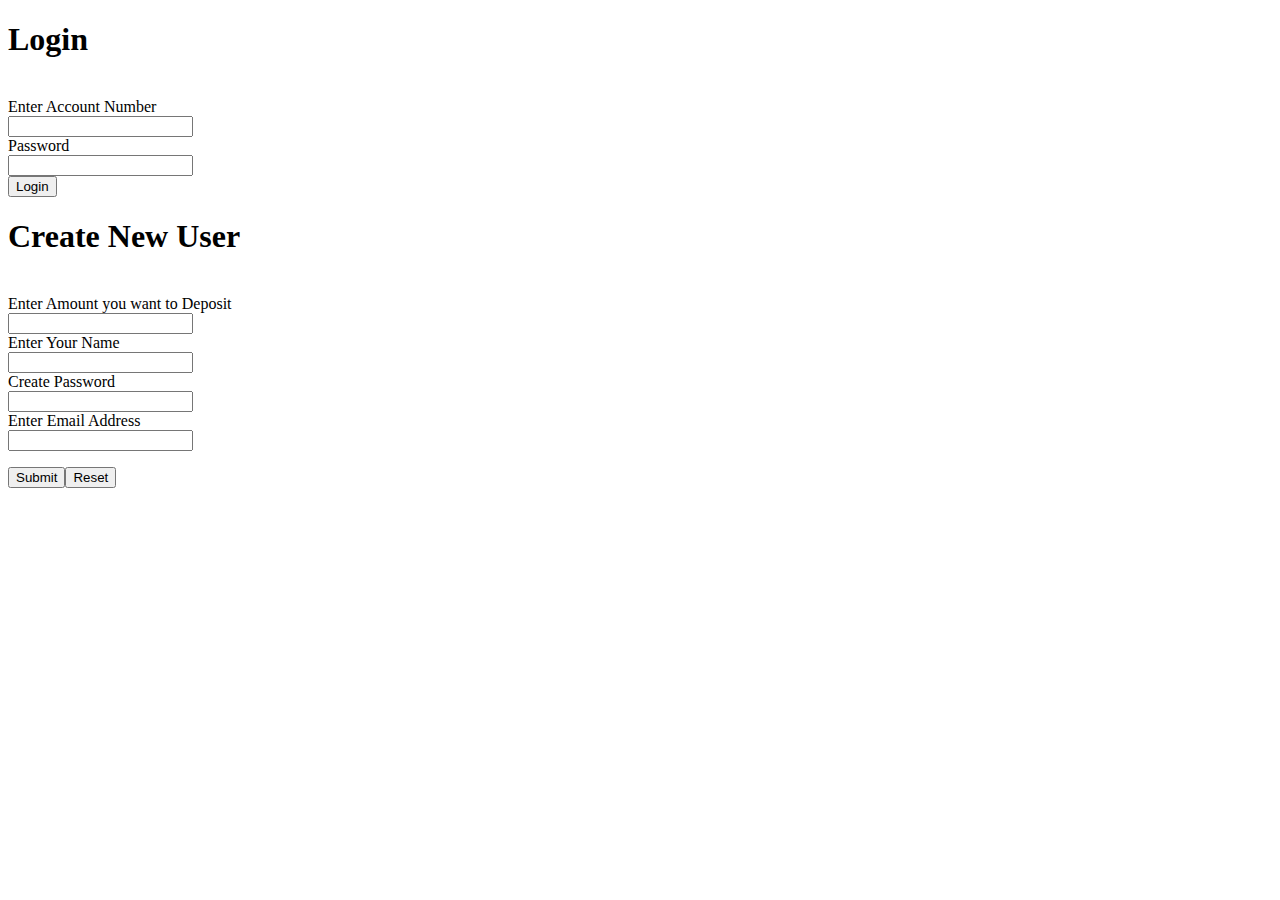
<file: src/main/resources/templates/index.html>
<!DOCTYPE html>
<html xmlns:th="http://www.thymeleaf.org">
<head>
    <title>Login Page</title>
    <link rel="stylesheet" th:href="@{/index.css}" />
    <style>
    .divider {
    	    justify-content: center;
      	    align-items: right;
             }
        </style>
</head>
<body>
<div class="divider">
<div class="form-container">
    <h1>Login</h1><br>
<div class="body">    
    <form  th:action="@{/login}" th:object="${validate}" method="post">
            <label for="accountNum">Enter Account Number</label><br>
            <input type="number" id="accountNum" name="accountNum" /><br>
            <label for="password">Password</label><br>
            <input type="password" id="password" name="password" /><br>
            <button type="submit">Login</button>   
    </form>
    </div>
    </div></div>
    <div></div>
<div class="divider">
<div class="form-container">    
	<h1>Create New User</h1><br>
<div class="body">
    <form th:action="@{/mybank/create}" method="post" th:object="${newUser}">
  <label for="accountBal">Enter Amount you want to Deposit</label><br>
  <input type="text" id="accountBal" name="accountBal" required><br>
  <label for="userName">Enter Your Name</label><br>
  <input type="text" id="userName" name="userName" required><br>
  <label for="Password">Create Password</label><br>
  <input type="text" id="Password" name="Password" required><br>
  <label for="email">Enter Email Address</label><br>
  <input type="email" id="email" name="email" required><br>
 <p> <input type="submit" value="Submit"><input type="reset" value="Reset" /></p>
    </form>
    </div></div>
  </div>
  
</body>
</html>
</file>
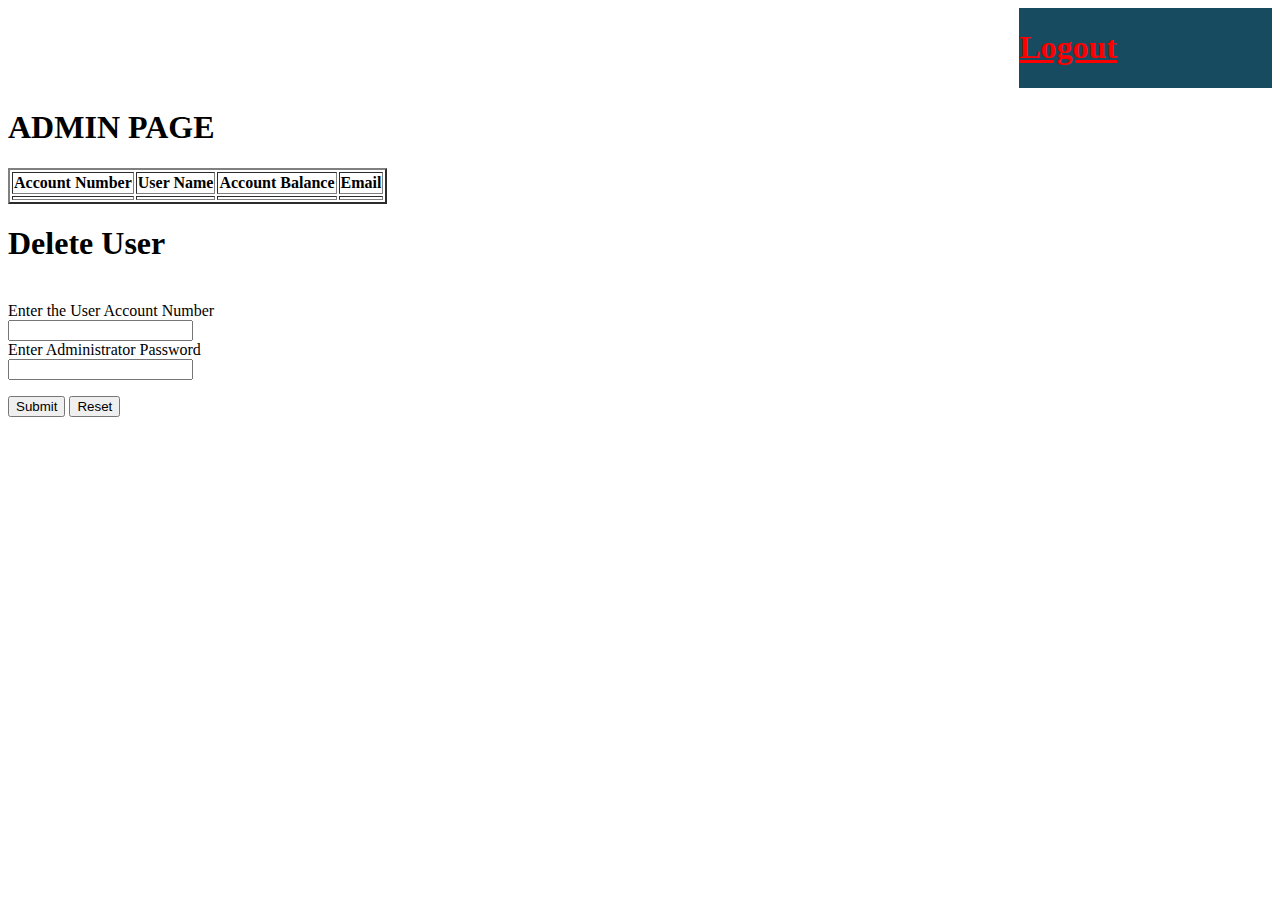
<file: src/main/resources/templates/admin.html>
<!DOCTYPE HTML>
<html xmlns:th="https://www.thymeleaf.org">
<head>
<link rel="stylesheet" th:href="@{/index.css}" />
</head>
<body>

<div style="display: inline-block;width:20%; margin-left:80%;background-color:#164B60;">
    <h1><a href="/" style="color:red;">Logout</a></h1>
</div>

<div class="divider">
<div class="form-container">
<h1>ADMIN PAGE</h1>
<div class="body">

<table border="2">
        <thead>
            <tr>
                <th>Account Number</th>
                <th>User Name</th>
                <th>Account Balance</th>
                <th>Email</th>
            </tr>
        </thead>
        <tbody>
            <tr th:each="user : ${allUsers}">
                <td th:text="${user.accountNum}"></td>
                <td th:text="${user.userName}"></td>
                <td th:text="${user.accountBal}"></td>
                <td th:text="${user.email}"></td>
            </tr>
        </tbody>
    </table>
       
</div>
    </div>
    </div>
    
    <div class="divider">
    <div class="form-container">
    <h1>Delete User</h1><br>
    <div class="body">
     <form th:action="@{/admin/{accountNum}/{password}}" method="get" >    
  <label for="id">Enter the User Account Number</label><br>
  <input type="number" id="accountNum"  name="accountNum" required><br>
  <label for="amount">Enter Administrator Password</label><br>
  <input type="password" id="password"  name="password" required><br>
       <p><input type="submit" value="Submit" />
       <input type="reset" value="Reset" /></p>
    </form>
    </div></div></div>
    
    
</body>
</html>
</file>
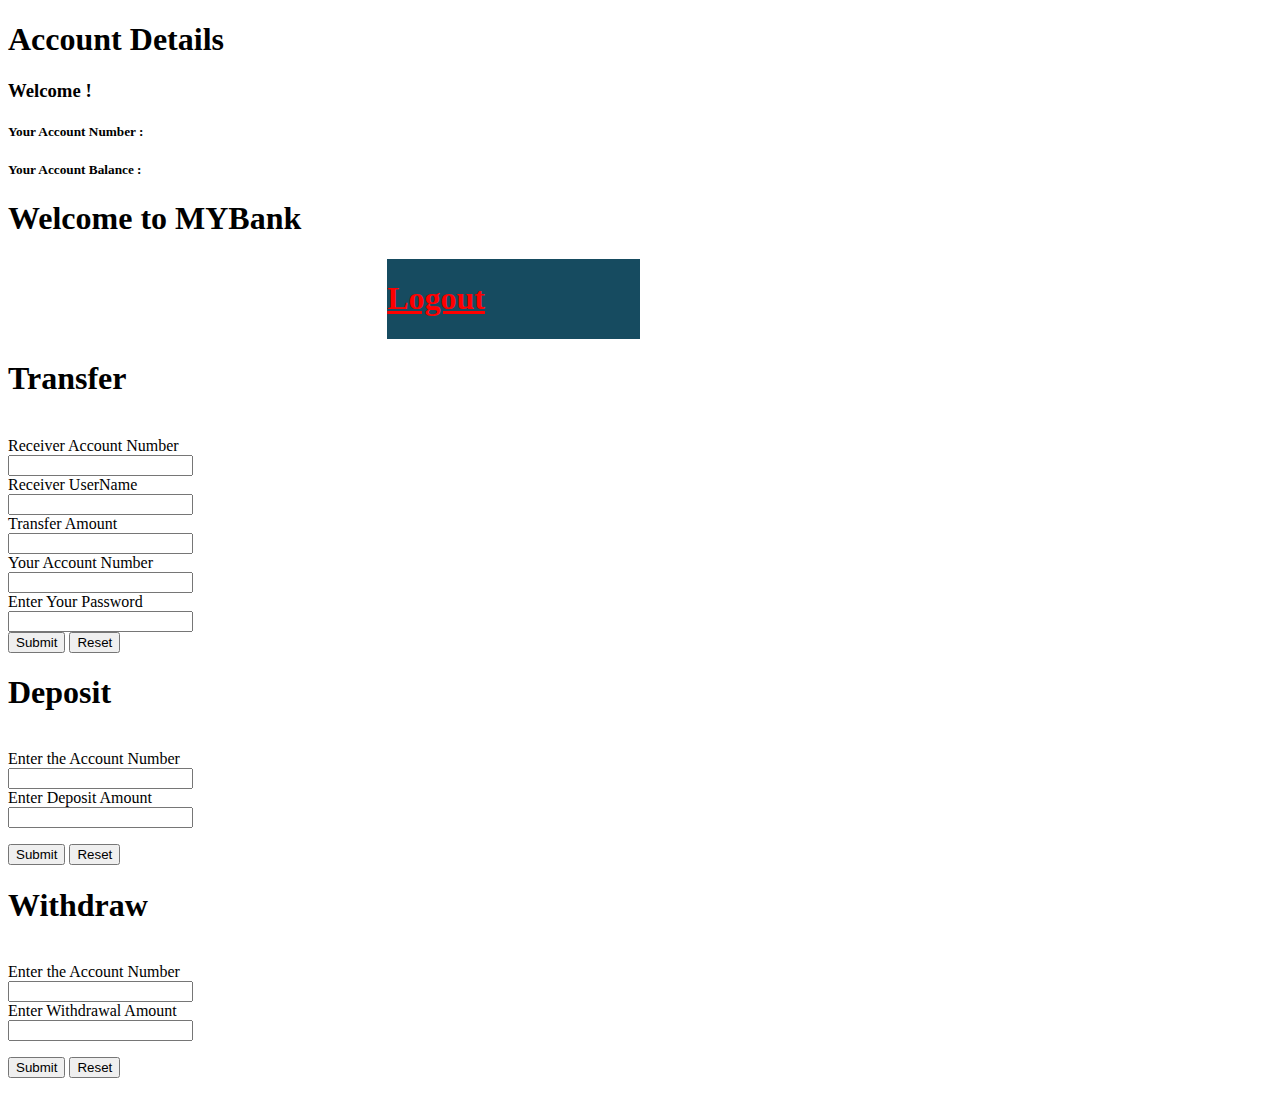
<file: src/main/resources/templates/home.html>
<!DOCTYPE HTML>
<html xmlns:th="https://www.thymeleaf.org">
<head> 
    <title>MyBank</title>
    <meta http-equiv="Content-Type" content="text/html; charset=UTF-8" />
   <link rel="stylesheet" th:href="@{/home.css}" />

    <style>
  </style>
</head>
<body>

<div class="body-outer-banner">
<div class="form-container-top">
<h1>Account Details</h1>
<div class="body-outer-top">
	<h3>Welcome <span th:text="${userDetails.userName}" style="color:#F6FA70;"></span>!</h3>
    <h5>Your Account Number  : <span th:text="${userDetails.accountNum}" style="color:#F6FA70; "></span></h5>
    <h5>Your Account Balance : <span th:text="${userDetails.accountBal}" style="color:#F6FA70; "></span></h5>
    </div></div>

<div class="form-container-top">
<h1>Welcome to MYBank</h1>
</div>

<div style="display: inline-block;width:20%; margin-left:30%;background-color:#164B60;">
    <h1><a href="/" style="color:red;">Logout</a></h1>
</div>

</div>


<div class="body-outer">

  <div class="form-container">
<h1>Transfer</h1><br>
<div class="body-outer">
 <!-- <form th:action="@{/mybank/balance/{id}}" method="get" >
  <label for="id">Enter your Account Number</label><br>
  <input type="number" id="id"  name="id" required><br>
  <p><input type="submit" value="Submit" />
  <input type="reset" value="Reset" /></p>
  <input type="hidden"><br>
  <input type="hidden"><br>
 </form> -->
<form th:action="@{/mybank/transaction/{senderAcNum}/{amount}/{SenderPassword}}" method="post" th:object="${transfer}">
    <label for="accountNum">Receiver Account Number </label><br>
    <input type="number" id="accountNum" name="accountNum" required><br>
    <label for="userName">Receiver UserName </label><br>
    <input type="text" id="userName" name="userName" required><br>
    <label for="amount">Transfer Amount </label><br>
    <input type="number" id="amount" name="amount" required><br>
    <label for="senderAcNum">Your Account Number</label><br>
    <input type="number" id="senderAcNum" name="senderAcNum" required><br>
    <label for="SenderPassword">Enter Your Password </label><br>
    <input type="password" id="SenderPassword" name="SenderPassword" required><br>
  <button type="submit">Submit</button>   <button type="reses">Reset</button><br>
</form>
 </div></div>


  <div class="form-container">
	<h1>Deposit</h1><br>
  <div class="body-outer">
    <form th:action="@{/mybank/credit/{id}/{amount}}" method="get" >
  <label for="id">Enter the Account Number</label><br>
  <input type="number" id="id"  name="id" required><br>
  <label for="amount">Enter Deposit Amount</label><br>
  <input type="number" id="amount"  name="amount" required><br>
       <p><input type="submit" value="Submit" />
       <input type="reset" value="Reset" /></p>
    </form>
    </div></div>
    
    
    <div class="form-container">
    <h1>Withdraw</h1><br>
    <div class="body-outer">
     <form th:action="@{/mybank/debit/{id}/{amount}}" method="get" >    
  <label for="id">Enter the Account Number</label><br>
  <input type="number" id="id"  name="id" required><br>
  <label for="amount">Enter Withdrawal Amount</label><br>
  <input type="number" id="amount"  name="amount" required><br>
       <p><input type="submit" value="Submit" />
       <input type="reset" value="Reset" /></p>
    </form>
    </div></div>
    
</div>
</body>
</html>
</file>
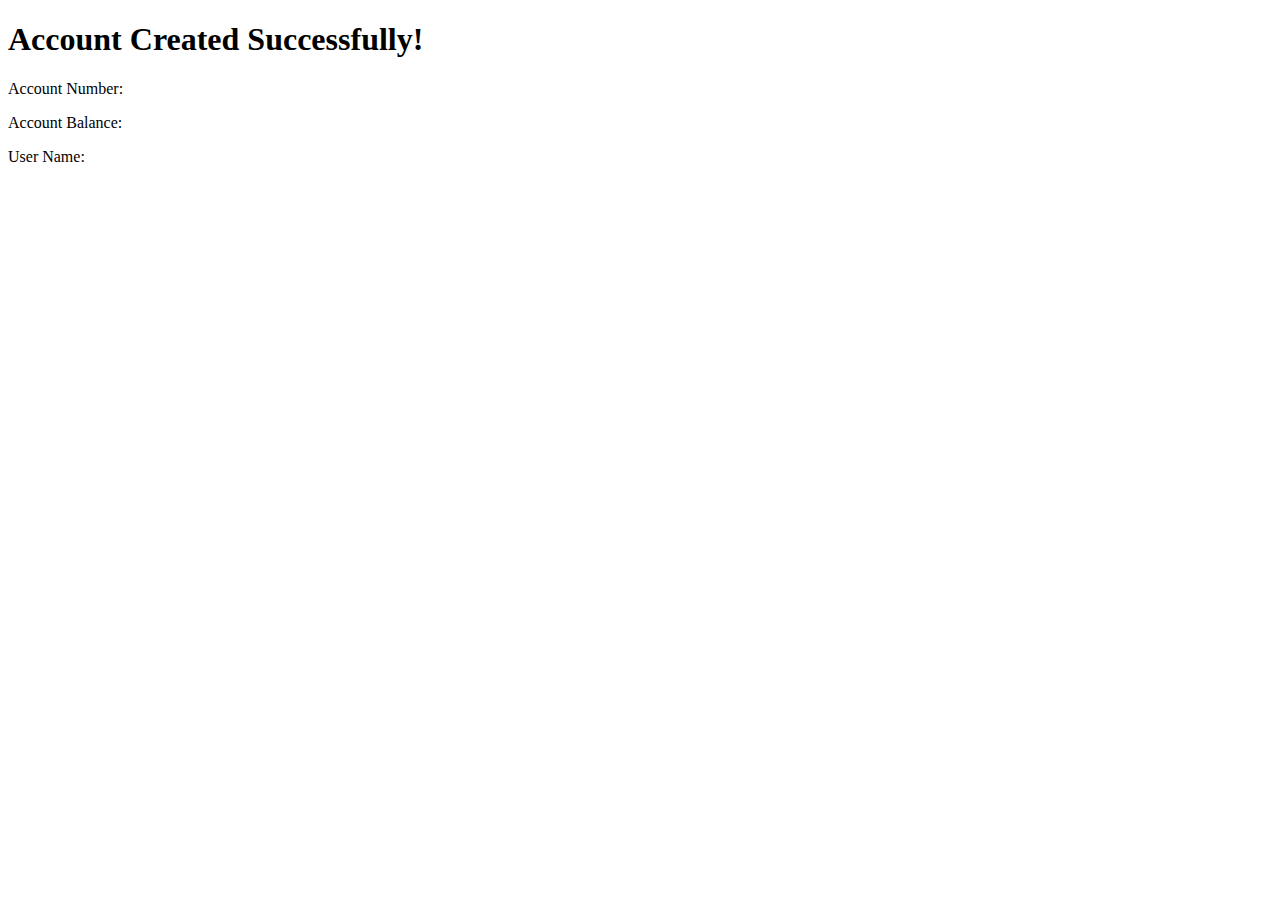
<file: src/main/resources/templates/result.html>
<!DOCTYPE html>
<html xmlns:th="http://www.thymeleaf.org">
<head>
    <meta charset="UTF-8">
    <title>Account Details</title>
</head>
<body>
    <h1>Account Created Successfully!</h1>
    <p>Account Number:  <span th:text="${newUser.accountNum}"></span></p>
    <p>Account Balance: <span th:text="${newUser.accountBal}"></span></p>
    <p>User Name: <span th:text="${newUser.userName}"></span></p>
</body>
</html>
</file>
